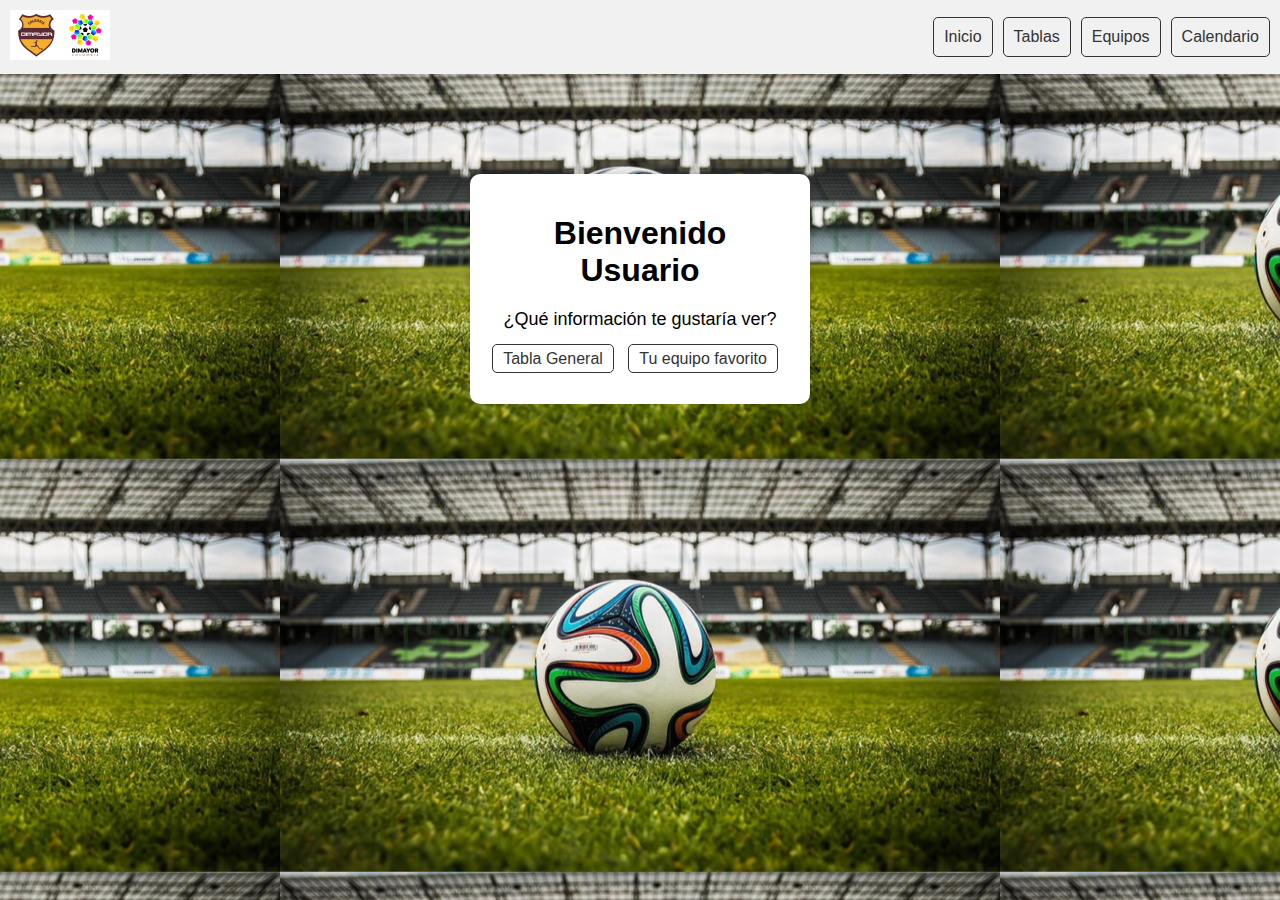
<file: index.html>
<!DOCTYPE html>
<html lang="en">
<head>
    <meta charset="UTF-8">
    <meta http-equiv="X-UA-Compatible" content="IE=edge">
    <meta name="viewport" content="width=device-width, initial-scale=1.0">
    <title>Página Principal</title>
    <link rel="stylesheet" href="/estilos/estilos.css">
</head>
<body>
    <!-- Este es la cabera de la pagina, contiene las opciones 
        para ver las tablas, equipo y calendario de juegos
    -->
    <header>
        <div class="logo">
            <a href="index.html"><img src="/imagenes/Dimayor.png"></a>
        </div>
        <nav>
            <ul class="menu">
                <li><a href="index.html">Inicio</a></li>
                <li class="dropdown">
                    <a href="#">Tablas</a>
                    <ul class="submenu">
                        <li><a href="/vistas/tablagen.html">Tabla General</a></li>
                        <li><a href="/vistas/tablagol.html">Tabla de Goleadores</a></li>
                        <li><a href="/vistas/menosgol.html">Tabla de Porterías</a></li>
                    </ul>
                </li>
                <li><a href="/vistas/Equipos.html">Equipos</a></li>
                <li><a href="/vistas/calendario.html">Calendario</a></li>
            </ul>
        </nav>
    </header>

     <!--
        Este es el mensaje de la pagina principal
    -->
    <div class="main-container">
        <h1>Bienvenido Usuario</h1>
        <p>¿Qué información te gustaría ver?</p>
        <ul>
            <li><a href="/vistas/tablagen.html">Tabla General</a></li>
            <li><a href="/vistas/Equipos.html">Tu equipo favorito</a></li>
        </ul>
    </div>

</body>
</html>
</file>
<file: estilos/estilos.css>
header {
    display: flex;
    justify-content: space-between;
    background-color: #f1f1f1;
    align-items: center;
    padding: 10px;
}

.logo {
    margin-right: auto;
}

.logo img {
    max-width: 100px;
}

  nav ul {
    list-style: none;
    margin: 0;
    padding: 0;
  }
  
  nav ul li {
    display: inline-block;
  }
  
  nav ul li a {
    display: block;
    padding: 10px;
    text-decoration: none;
    color: #333;
  }
  
  nav ul li.dropdown:hover .submenu {
    display: block;
  }
  
  nav ul .submenu {
    display: none;
    position: absolute;
    background-color: #f1f1f1;
    padding: 10px;
  }
  
  nav ul .submenu li {
    margin-bottom: 5px;
  }
  
  nav ul .submenu a {
    display: block;
    padding: 5px;
    color: #333;
    text-decoration: none;
  }
  
  .menu {
    display: flex;
    align-items: center;
  }
  
  .menu li {
    margin-right: 10px;
  }
  
  .menu li:last-child {
    margin-right: 0;
  }

body {
  background-image: url('/imagenes/e71c4b59157a2cfc5cd51d217af05318-1-750x430.png');
  background-size: auto;
  background-position: center;
  background-color: #f1f1f1;
  font-family: Arial, sans-serif;
  margin: 0;
  padding: 0;
}

.main-container {
  background-color: #fff;
  width: 300px;
  margin: 100px auto;
  padding: 20px;
  text-align: center;
  border-radius: 10px;
  box-shadow: 0 0 10px rgba(0,0,0,0.2);
}

h1 {
  font-size: 32px;
  margin-bottom: 20px;
}

p {
  font-size: 18px;
  margin-bottom: 20px;
}

ul {
  list-style-type: none;
  padding: 0;
}

ul li{
  display: inline-block;
  margin-right: 10px;
}

ul li a{
  text-decoration: none;
  color: #333;
  padding: 5px 10px;
  border: 1px solid #333;
  border-radius: 5px;
}

ul li a:hover{
  background-color: #333;
  color: #fff;
}
</file>
